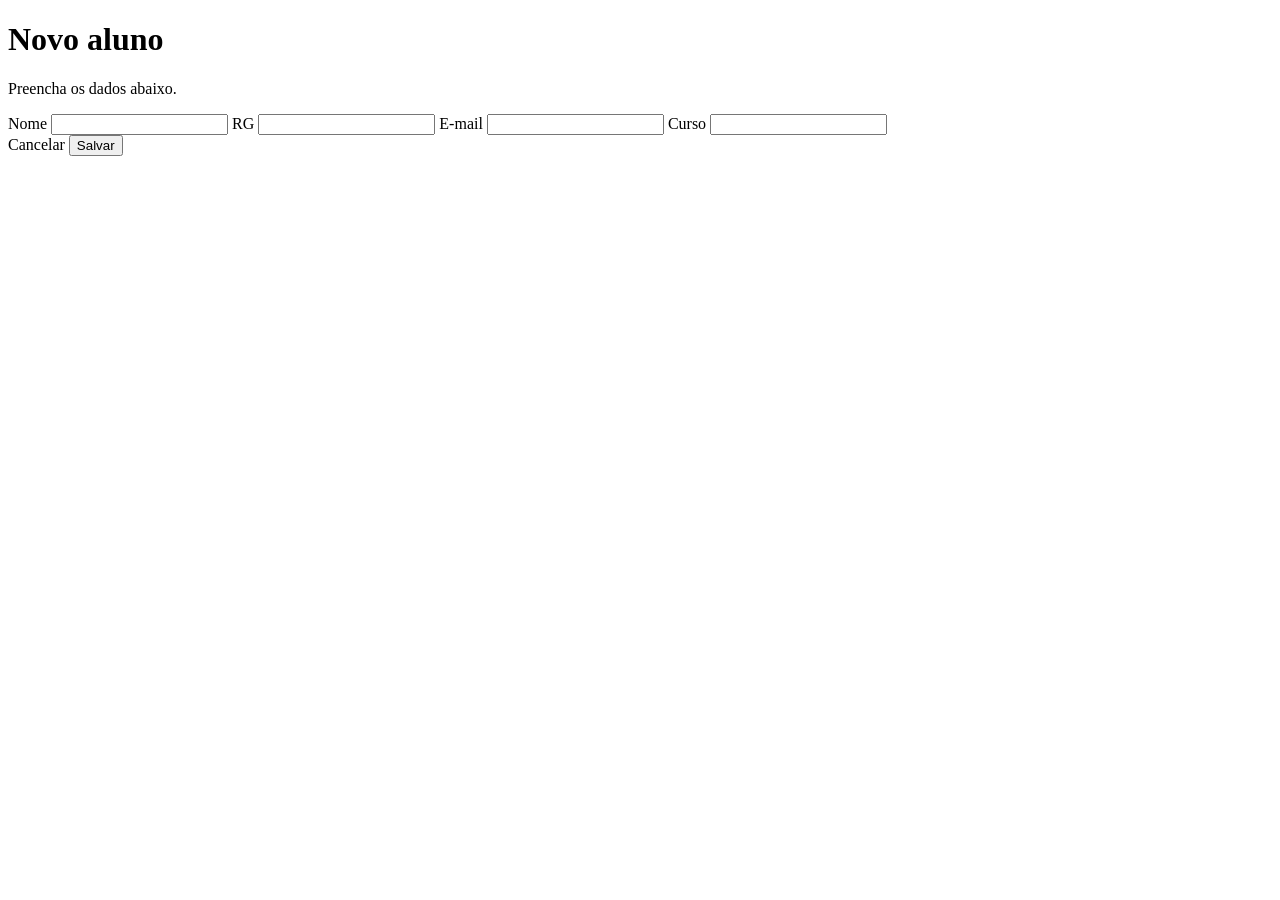
<file: projeto-mvc-alunos/projeto-mvc-alunos/target/classes/templates/alunos/formulario.html>
<!DOCTYPE html>
<html lang="pt-BR" xmlns:th="http://www.thymeleaf.org">
<head>
    <meta charset="UTF-8">
    <meta name="viewport" content="width=device-width, initial-scale=1.0">
    <title>Aluno</title>
    <link rel="stylesheet" th:href="@{/css/style.css}">
</head>
<body>
<main class="container estreito">
    <header class="topo">
        <div>
            <h1 th:text="${aluno.id == null ? 'Novo aluno' : 'Editar aluno'}">Novo aluno</h1>
            <p>Preencha os dados abaixo.</p>
        </div>
    </header>

    <section class="card">
        <p class="erro" th:if="${erro}" th:text="${erro}"></p>
        <form th:action="@{/alunos/salvar}" th:object="${aluno}" method="post" class="formulario">
            <input type="hidden" th:field="*{id}">

            <label for="nome">Nome</label>
            <input id="nome" type="text" th:field="*{nome}" required>

            <label for="rg">RG</label>
            <input id="rg" type="text" th:field="*{rg}" required>

            <label for="email">E-mail</label>
            <input id="email" type="email" th:field="*{email}" required>

            <label for="curso">Curso</label>
            <input id="curso" type="text" th:field="*{curso}" required>

            <div class="acoes-formulario">
                <a class="botao secundario" th:href="@{/alunos}">Cancelar</a>
                <button class="botao" type="submit">Salvar</button>
            </div>
        </form>
    </section>
</main>
</body>
</html>
</file>
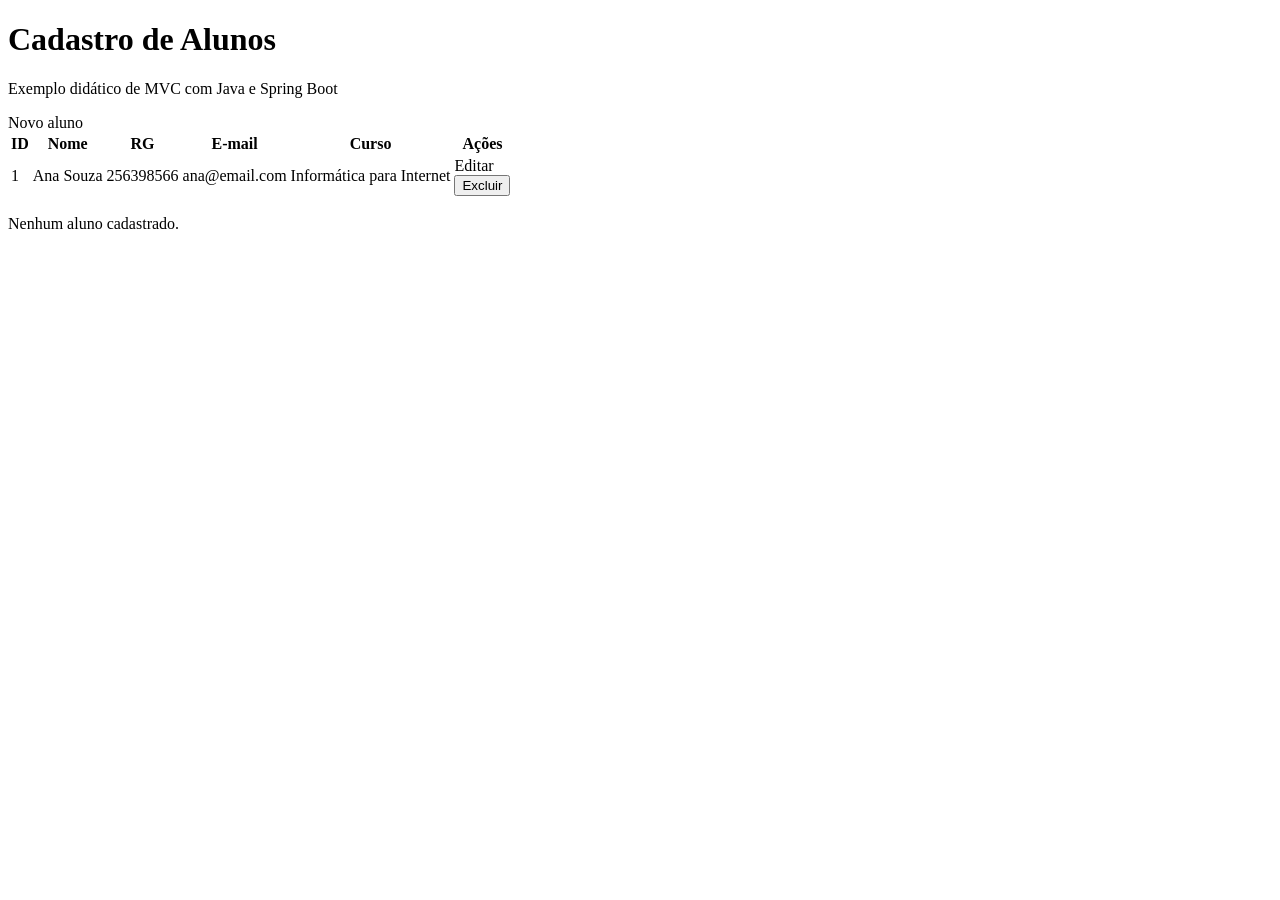
<file: projeto-mvc-alunos/projeto-mvc-alunos/target/classes/templates/alunos/lista.html>
<!DOCTYPE html>
<html lang="pt-BR" xmlns:th="http://www.thymeleaf.org">
<head>
    <meta charset="UTF-8">
    <meta name="viewport" content="width=device-width, initial-scale=1.0">
    <title>Cadastro de Alunos</title>
    <link rel="stylesheet" th:href="@{/css/style.css}">
</head>
<body>
<main class="container">
    <header class="topo">
        <div>
            <h1>Cadastro de Alunos</h1>
            <p>Exemplo didático de MVC com Java e Spring Boot</p>
        </div>
        <a class="botao" th:href="@{/alunos/novo}">Novo aluno</a>
    </header>

    <section class="card">
        <table>
            <thead>
            <tr>
                <th>ID</th>
                <th>Nome</th>
                <th>RG</th>
                <th>E-mail</th>
                <th>Curso</th>
                <th>Ações</th>
            </tr>
            </thead>
            <tbody>
            <tr th:each="aluno : ${alunos}">
                <td th:text="${aluno.id}">1</td>
                <td th:text="${aluno.nome}">Ana Souza</td>
                <td th:text="${aluno.rg}">256398566</td>
                <td th:text="${aluno.email}">ana@email.com</td>
                <td th:text="${aluno.curso}">Informática para Internet</td>
                <td class="acoes">
                    <a class="botao secundario" th:href="@{/alunos/editar/{id}(id=${aluno.id})}">Editar</a>

                    <form th:action="@{/alunos/excluir/{id}(id=${aluno.id})}" method="post">
                        <button class="botao perigo" type="submit">Excluir</button>
                    </form>
                </td>
            </tr>
            </tbody>
        </table>

        <p class="vazio" th:if="${#lists.isEmpty(alunos)}">Nenhum aluno cadastrado.</p>
    </section>
</main>
</body>
</html>
</file>
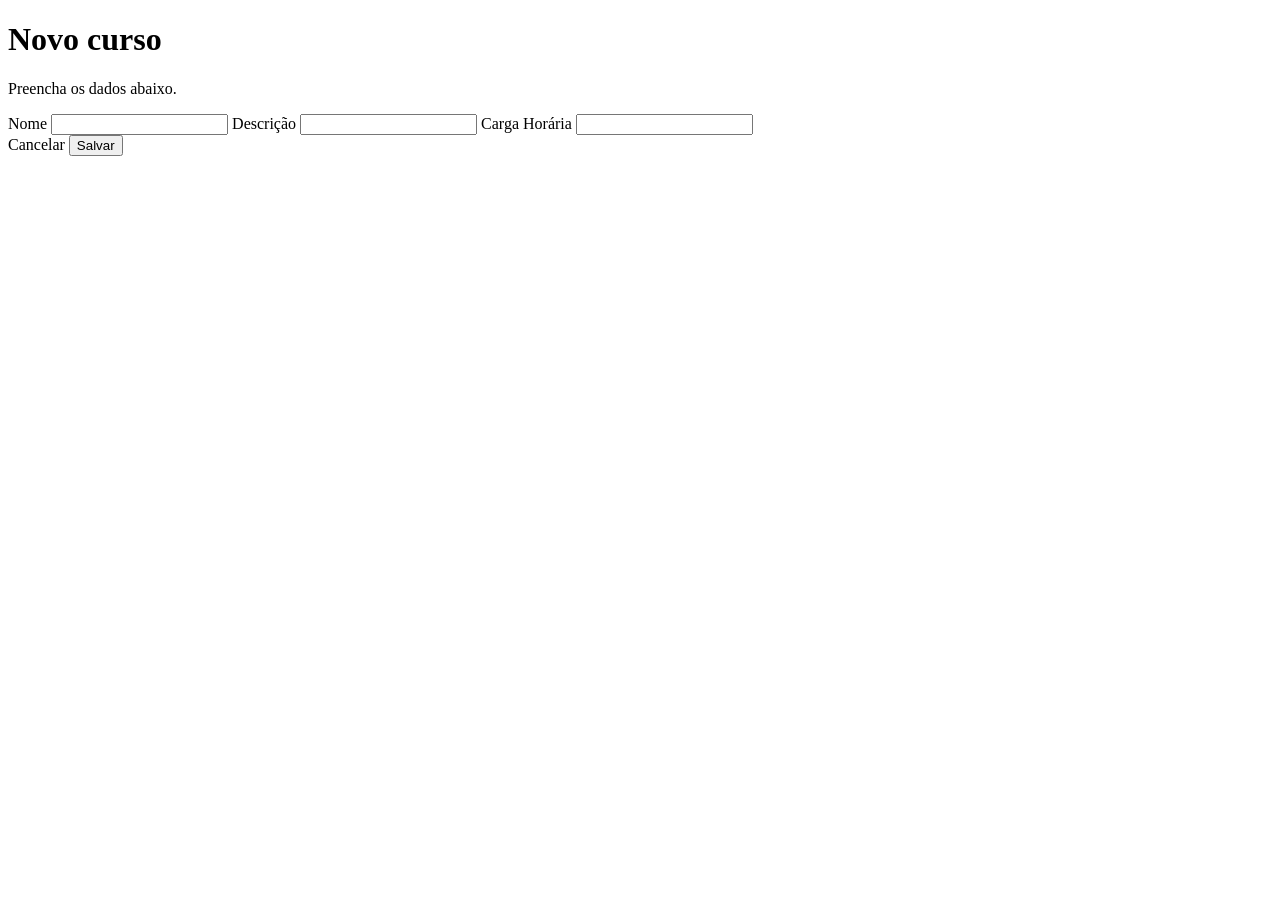
<file: projeto-mvc-alunos/projeto-mvc-alunos/target/classes/templates/cursos/formulario.html>
<!DOCTYPE html>
<html lang="pt-BR" xmlns:th="http://www.thymeleaf.org">
<head>
    <meta charset="UTF-8">
    <meta name="viewport" content="width=device-width, initial-scale=1.0">
    <title>Curso</title>
    <link rel="stylesheet" th:href="@{/css/style.css}">
</head>
<body>
<main class="container estreito">
    <header class="topo">
        <div>
            <h1 th:text="${curso.id == null ? 'Novo curso' : 'Editar curso'}">Novo curso</h1>
            <p>Preencha os dados abaixo.</p>
        </div>
    </header>

    <section class="card">
        <p class="erro" th:if="${erro}" th:text="${erro}"></p>
        <form th:action="@{/cursos/salvar}" th:object="${curso}" method="post" class="formulario">
            <input type="hidden" th:field="*{id}">

            <label for="nome">Nome</label>
            <input id="nome" type="text" th:field="*{nome}" required>

            <label for="descricao">Descrição</label>
            <input id="descricao" type="text" th:field="*{descricao}">

            <label for="cargaHoraria">Carga Horária</label>
            <input id="cargaHoraria" type="number" th:field="*{cargaHoraria}" required>

            <div class="acoes-formulario">
                <a class="botao secundario" th:href="@{/cursos}">Cancelar</a>
                <button class="botao" type="submit">Salvar</button>
            </div>
        </form>
    </section>
</main>
</body>
</html>
</file>
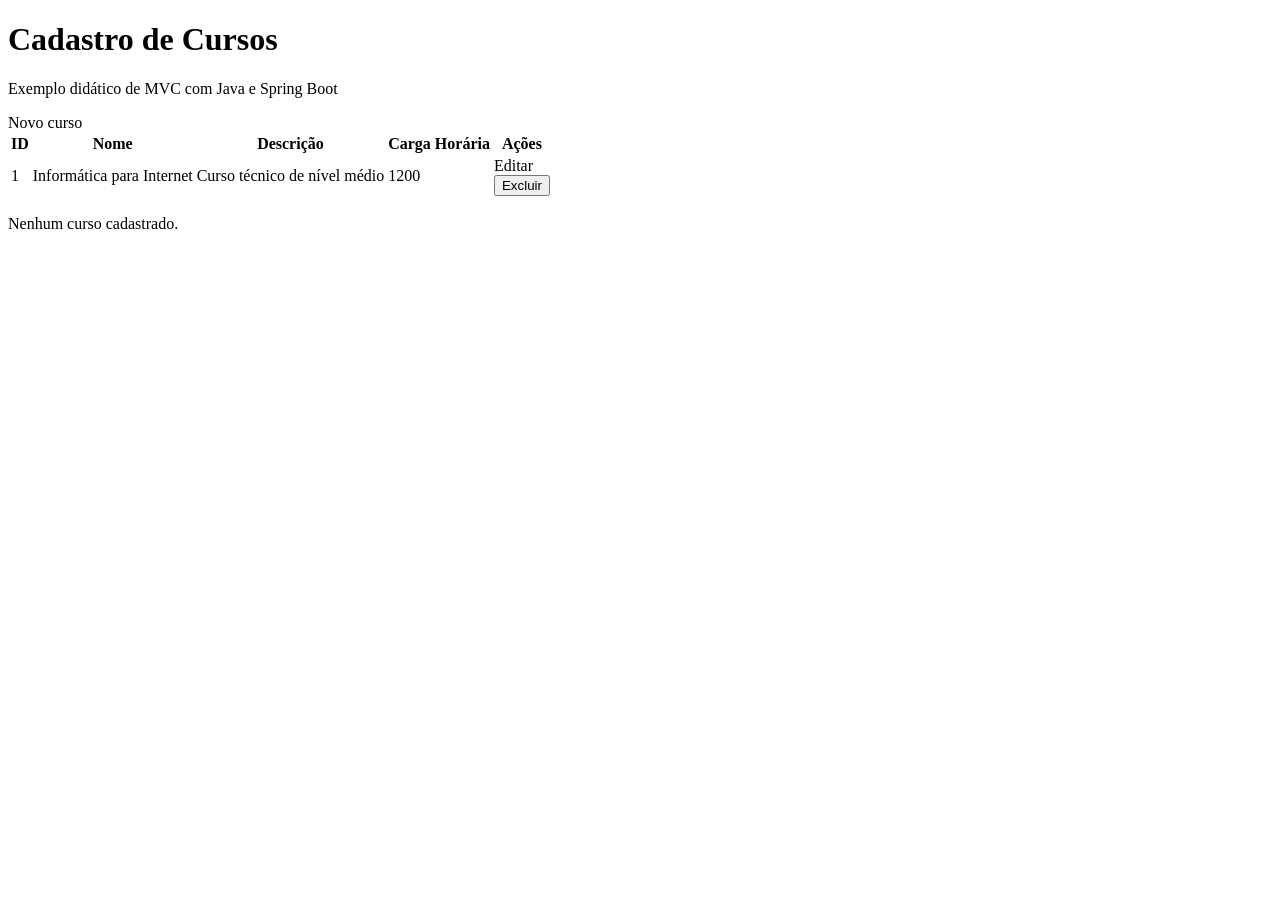
<file: projeto-mvc-alunos/projeto-mvc-alunos/target/classes/templates/cursos/lista.html>
<!DOCTYPE html>
<html lang="pt-BR" xmlns:th="http://www.thymeleaf.org">
<head>
    <meta charset="UTF-8">
    <meta name="viewport" content="width=device-width, initial-scale=1.0">
    <title>Cadastro de Cursos</title>
    <link rel="stylesheet" th:href="@{/css/style.css}">
</head>
<body>
<main class="container">
    <header class="topo">
        <div>
            <h1>Cadastro de Cursos</h1>
            <p>Exemplo didático de MVC com Java e Spring Boot</p>
        </div>
        <a class="botao" th:href="@{/cursos/novo}">Novo curso</a>
    </header>

    <section class="card">
        <table>
            <thead>
            <tr>
                <th>ID</th>
                <th>Nome</th>
                <th>Descrição</th>
                <th>Carga Horária</th>
                <th>Ações</th>
            </tr>
            </thead>
            <tbody>
            <tr th:each="curso : ${cursos}">
                <td th:text="${curso.id}">1</td>
                <td th:text="${curso.nome}">Informática para Internet</td>
                <td th:text="${curso.descricao}">Curso técnico de nível médio</td>
                <td th:text="${curso.cargaHoraria}">1200</td>
                <td class="acoes">
                    <a class="botao secundario" th:href="@{/cursos/editar/{id}(id=${curso.id})}">Editar</a>

                    <form th:action="@{/cursos/excluir/{id}(id=${curso.id})}" method="post">
                        <button class="botao perigo" type="submit">Excluir</button>
                    </form>
                </td>
            </tr>
            </tbody>
        </table>

        <p class="vazio" th:if="${#lists.isEmpty(cursos)}">Nenhum curso cadastrado.</p>
    </section>
</main>
</body>
</html>
</file>
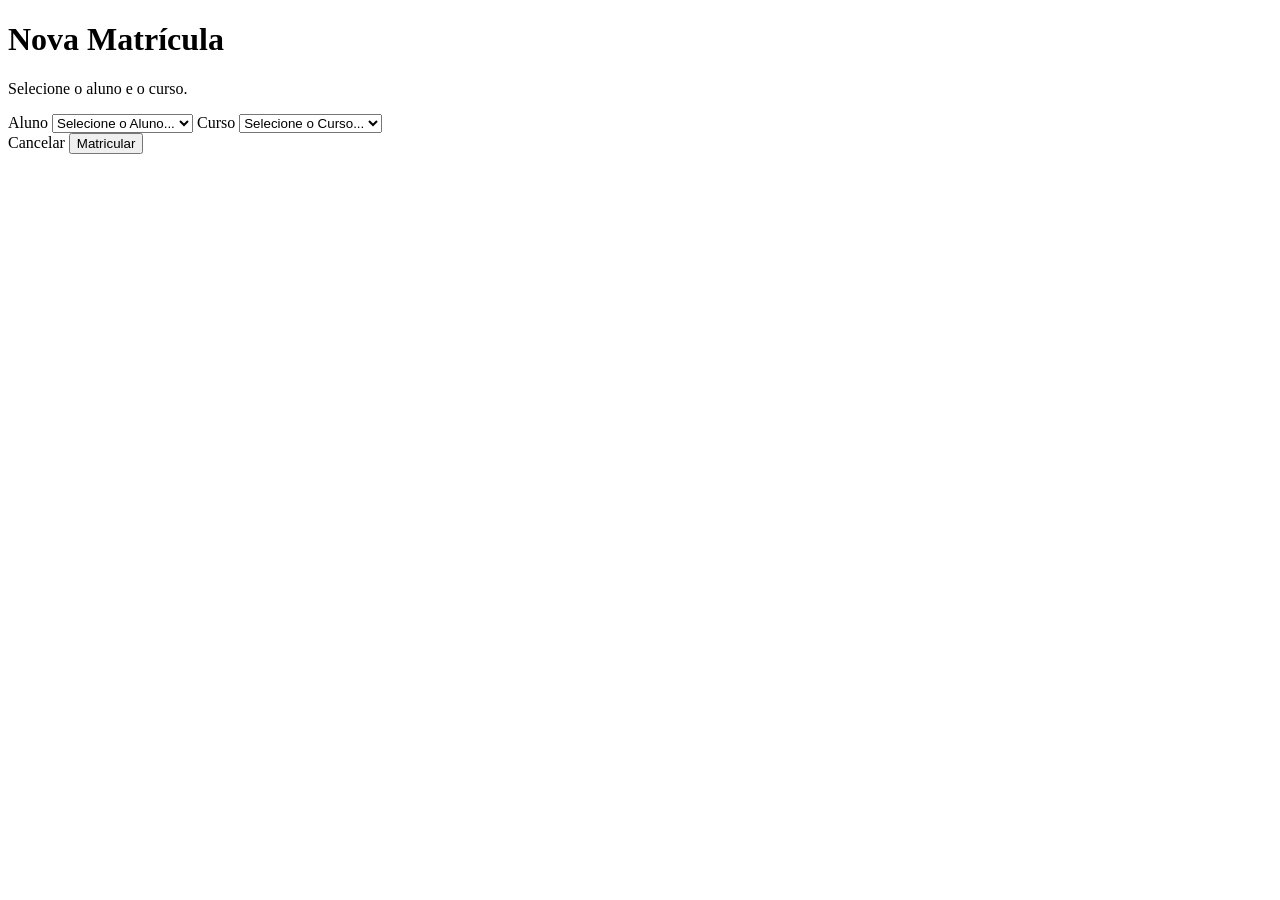
<file: projeto-mvc-alunos/projeto-mvc-alunos/target/classes/templates/matriculas/form.html>
<!DOCTYPE html>
<html xmlns:th="http://www.thymeleaf.org">
<head>
    <meta charset="UTF-8">
    <title>Nova Matrícula</title>
    <link rel="stylesheet" th:href="@{/css/style.css}">
</head>
<body>
<main class="container estreito">
    <header class="topo">
        <div>
            <h1>Nova Matrícula</h1>
            <p>Selecione o aluno e o curso.</p>
        </div>
    </header>

    <section class="card">
        <p class="erro" th:if="${erro != null}" th:text="${erro}"></p>

        <form th:action="@{/matriculas}" th:object="${matricula}" method="post" class="formulario">
            <label for="aluno">Aluno</label>
            <select id="aluno" th:field="*{aluno}" required>
                <option value="">Selecione o Aluno...</option>
                <option th:each="a : ${alunos}" th:value="${a.id}" th:text="${a.nome}"></option>
            </select>

            <label for="curso">Curso</label>
            <select id="curso" th:field="*{curso}" required>
                <option value="">Selecione o Curso...</option>
                <option th:each="c : ${cursos}" th:value="${c.id}" th:text="${c.nome}"></option>
            </select>

            <div class="acoes-formulario">
                <a class="botao secundario" th:href="@{/matriculas}">Cancelar</a>
                <button class="botao" type="submit">Matricular</button>
            </div>
        </form>
    </section>
</main>
</body>
</html>
</file>
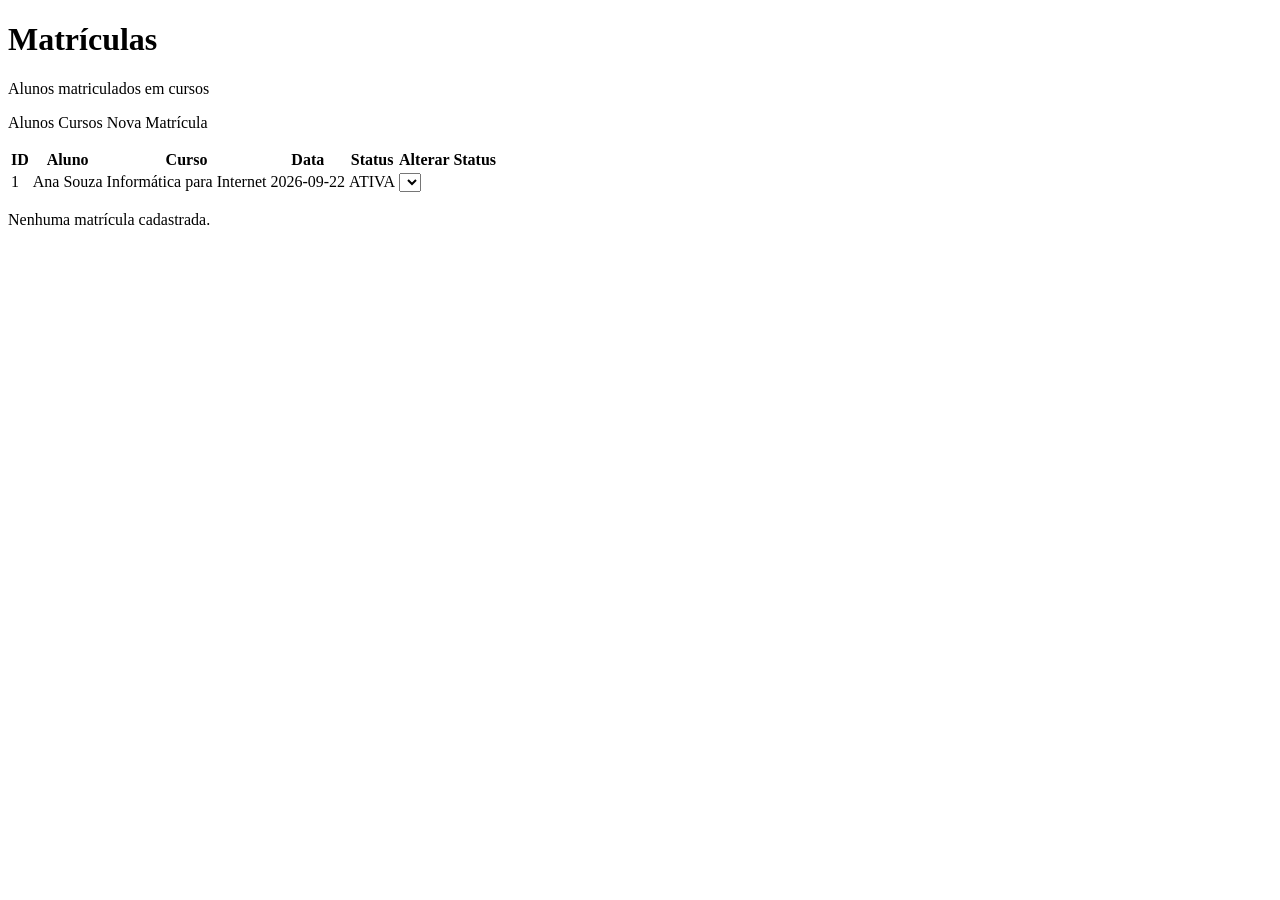
<file: projeto-mvc-alunos/projeto-mvc-alunos/target/classes/templates/matriculas/lista.html>
<!DOCTYPE html>
<html xmlns:th="http://www.thymeleaf.org">
<head>
    <meta charset="UTF-8">
    <title>Lista de Matrículas</title>
    <link rel="stylesheet" th:href="@{/css/style.css}">
</head>
<body>
<main class="container">
    <header class="topo">
        <div>
            <h1>Matrículas</h1>
            <p>Alunos matriculados em cursos</p>
        </div>
        <div class="acoes">
            <a class="botao secundario" th:href="@{/alunos}">Alunos</a>
            <a class="botao secundario" th:href="@{/cursos}">Cursos</a>
            <a class="botao" th:href="@{/matriculas/nova}">Nova Matrícula</a>
        </div>
    </header>

    <section class="card">
        <p class="erro" th:if="${erroStatus}" th:text="${erroStatus}"></p>

        <table>
            <thead>
            <tr>
                <th>ID</th>
                <th>Aluno</th>
                <th>Curso</th>
                <th>Data</th>
                <th>Status</th>
                <th>Alterar Status</th>
            </tr>
            </thead>
            <tbody>
            <tr th:each="m : ${matriculas}">
                <td th:text="${m.id}">1</td>
                <td th:text="${m.aluno.nome}">Ana Souza</td>
                <td th:text="${m.curso.nome}">Informática para Internet</td>
                <td th:text="${m.dataMatricula}">2026-09-22</td>
                <td th:text="${m.status}">ATIVA</td>
                <td>
                    <form th:action="@{/matriculas/{id}/status(id=${m.id})}" method="post" style="display:inline;">
                        <select name="status" onchange="this.form.submit()">
                            <option th:each="s : ${statusMatricula}"
                                    th:value="${s}"
                                    th:text="${s}"
                                    th:selected="${s == m.status}"></option>
                        </select>
                    </form>
                </td>
            </tr>
            </tbody>
        </table>

        <p class="vazio" th:if="${#lists.isEmpty(matriculas)}">Nenhuma matrícula cadastrada.</p>
    </section>
</main>
</body>
</html>
</file>
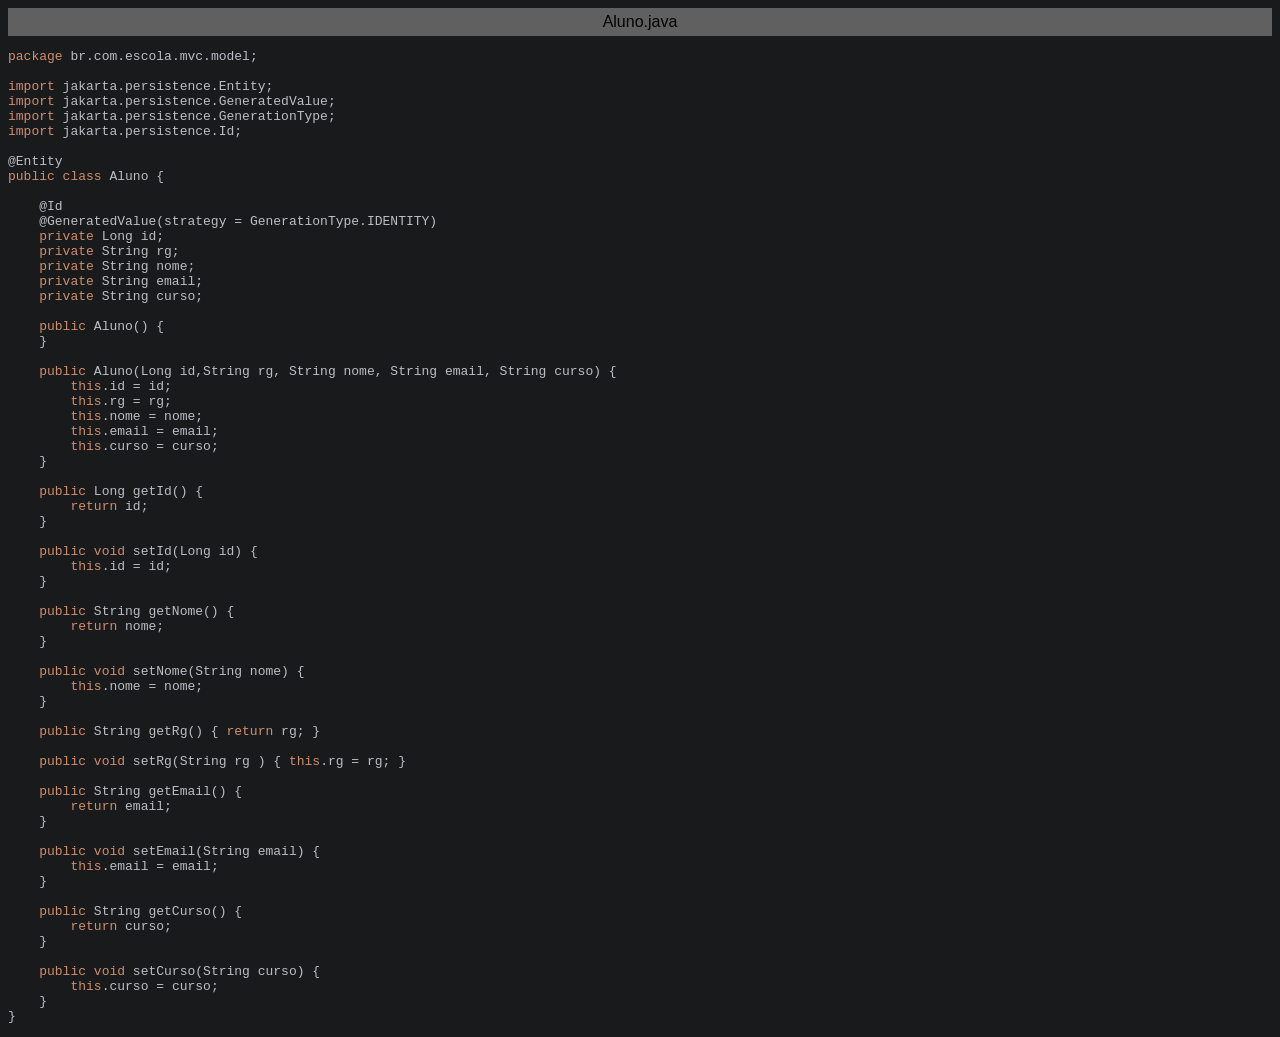
<file: projeto-mvc-alunos/projeto-mvc-alunos/exportToHTML/br/com/escola/mvc/model/Aluno.java.html>
<html>
<head>
<title>Aluno.java</title>
<meta http-equiv="Content-Type" content="text/html; charset=utf-8">
<style type="text/css">
.s0 { color: #cf8e6d;}
.s1 { color: #bcbec4;}
.s2 { color: #bcbec4;}
</style>
</head>
<body bgcolor="#191a1c">
<table CELLSPACING=0 CELLPADDING=5 COLS=1 WIDTH="100%" BGCOLOR="#606060" >
<tr><td><center>
<font face="Arial, Helvetica" color="#000000">
Aluno.java</font>
</center></td></tr></table>
<pre><span class="s0">package </span><span class="s1">br</span><span class="s2">.</span><span class="s1">com</span><span class="s2">.</span><span class="s1">escola</span><span class="s2">.</span><span class="s1">mvc</span><span class="s2">.</span><span class="s1">model</span><span class="s2">;</span>

<span class="s0">import </span><span class="s1">jakarta</span><span class="s2">.</span><span class="s1">persistence</span><span class="s2">.</span><span class="s1">Entity</span><span class="s2">;</span>
<span class="s0">import </span><span class="s1">jakarta</span><span class="s2">.</span><span class="s1">persistence</span><span class="s2">.</span><span class="s1">GeneratedValue</span><span class="s2">;</span>
<span class="s0">import </span><span class="s1">jakarta</span><span class="s2">.</span><span class="s1">persistence</span><span class="s2">.</span><span class="s1">GenerationType</span><span class="s2">;</span>
<span class="s0">import </span><span class="s1">jakarta</span><span class="s2">.</span><span class="s1">persistence</span><span class="s2">.</span><span class="s1">Id</span><span class="s2">;</span>

<span class="s1">@Entity</span>
<span class="s0">public class </span><span class="s1">Aluno </span><span class="s2">{</span>

    <span class="s1">@Id</span>
    <span class="s1">@GeneratedValue</span><span class="s2">(</span><span class="s1">strategy </span><span class="s2">= </span><span class="s1">GenerationType</span><span class="s2">.</span><span class="s1">IDENTITY</span><span class="s2">)</span>
    <span class="s0">private </span><span class="s1">Long id</span><span class="s2">;</span>
    <span class="s0">private </span><span class="s1">String rg</span><span class="s2">;</span>
    <span class="s0">private </span><span class="s1">String nome</span><span class="s2">;</span>
    <span class="s0">private </span><span class="s1">String email</span><span class="s2">;</span>
    <span class="s0">private </span><span class="s1">String curso</span><span class="s2">;</span>

    <span class="s0">public </span><span class="s1">Aluno</span><span class="s2">() {</span>
    <span class="s2">}</span>

    <span class="s0">public </span><span class="s1">Aluno</span><span class="s2">(</span><span class="s1">Long id</span><span class="s2">,</span><span class="s1">String rg</span><span class="s2">, </span><span class="s1">String nome</span><span class="s2">, </span><span class="s1">String email</span><span class="s2">, </span><span class="s1">String curso</span><span class="s2">) {</span>
        <span class="s0">this</span><span class="s2">.</span><span class="s1">id </span><span class="s2">= </span><span class="s1">id</span><span class="s2">;</span>
        <span class="s0">this</span><span class="s2">.</span><span class="s1">rg </span><span class="s2">= </span><span class="s1">rg</span><span class="s2">;</span>
        <span class="s0">this</span><span class="s2">.</span><span class="s1">nome </span><span class="s2">= </span><span class="s1">nome</span><span class="s2">;</span>
        <span class="s0">this</span><span class="s2">.</span><span class="s1">email </span><span class="s2">= </span><span class="s1">email</span><span class="s2">;</span>
        <span class="s0">this</span><span class="s2">.</span><span class="s1">curso </span><span class="s2">= </span><span class="s1">curso</span><span class="s2">;</span>
    <span class="s2">}</span>

    <span class="s0">public </span><span class="s1">Long getId</span><span class="s2">() {</span>
        <span class="s0">return </span><span class="s1">id</span><span class="s2">;</span>
    <span class="s2">}</span>

    <span class="s0">public void </span><span class="s1">setId</span><span class="s2">(</span><span class="s1">Long id</span><span class="s2">) {</span>
        <span class="s0">this</span><span class="s2">.</span><span class="s1">id </span><span class="s2">= </span><span class="s1">id</span><span class="s2">;</span>
    <span class="s2">}</span>

    <span class="s0">public </span><span class="s1">String getNome</span><span class="s2">() {</span>
        <span class="s0">return </span><span class="s1">nome</span><span class="s2">;</span>
    <span class="s2">}</span>

    <span class="s0">public void </span><span class="s1">setNome</span><span class="s2">(</span><span class="s1">String nome</span><span class="s2">) {</span>
        <span class="s0">this</span><span class="s2">.</span><span class="s1">nome </span><span class="s2">= </span><span class="s1">nome</span><span class="s2">;</span>
    <span class="s2">}</span>

    <span class="s0">public </span><span class="s1">String getRg</span><span class="s2">() { </span><span class="s0">return </span><span class="s1">rg</span><span class="s2">; }</span>

    <span class="s0">public void </span><span class="s1">setRg</span><span class="s2">(</span><span class="s1">String rg </span><span class="s2">) { </span><span class="s0">this</span><span class="s2">.</span><span class="s1">rg </span><span class="s2">= </span><span class="s1">rg</span><span class="s2">; }</span>

    <span class="s0">public </span><span class="s1">String getEmail</span><span class="s2">() {</span>
        <span class="s0">return </span><span class="s1">email</span><span class="s2">;</span>
    <span class="s2">}</span>

    <span class="s0">public void </span><span class="s1">setEmail</span><span class="s2">(</span><span class="s1">String email</span><span class="s2">) {</span>
        <span class="s0">this</span><span class="s2">.</span><span class="s1">email </span><span class="s2">= </span><span class="s1">email</span><span class="s2">;</span>
    <span class="s2">}</span>

    <span class="s0">public </span><span class="s1">String getCurso</span><span class="s2">() {</span>
        <span class="s0">return </span><span class="s1">curso</span><span class="s2">;</span>
    <span class="s2">}</span>

    <span class="s0">public void </span><span class="s1">setCurso</span><span class="s2">(</span><span class="s1">String curso</span><span class="s2">) {</span>
        <span class="s0">this</span><span class="s2">.</span><span class="s1">curso </span><span class="s2">= </span><span class="s1">curso</span><span class="s2">;</span>
    <span class="s2">}</span>
<span class="s2">}</span>
</pre>
</body>
</html>
</file>
